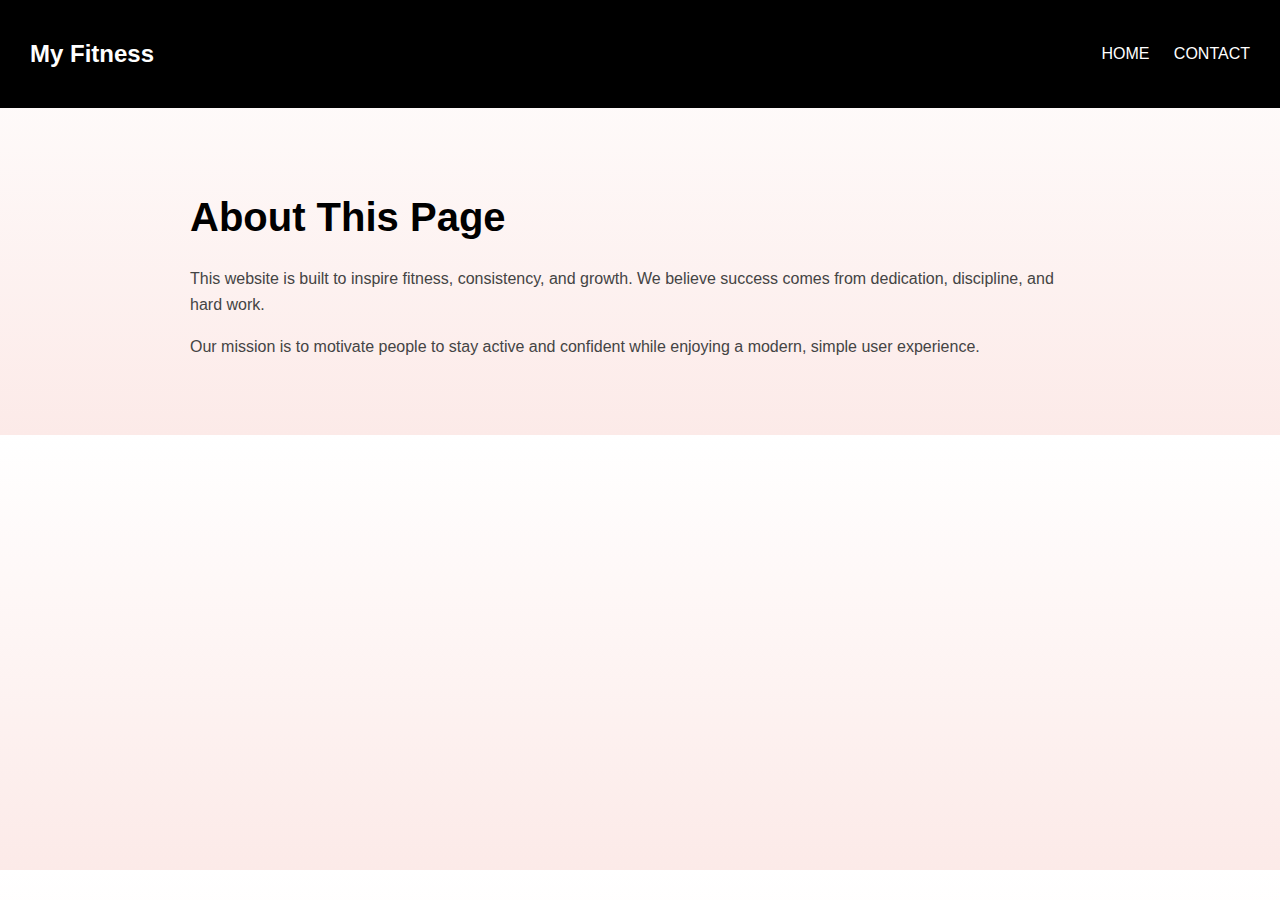
<file: about.html>
<!DOCTYPE html>
<html lang="en">
<head>
    <meta charset="UTF-8">
    <meta name="viewport" content="width=device-width, initial-scale=1.0">
    <title>About</title>
</head>
<body>
    <style>
    body {
      font-family: Arial, Helvetica, sans-serif;
      margin: 0;
      background: linear-gradient(#ffffff, #fceae8);
    }

    header {
      padding: 20px 30px;
      background: black;
      color: white;
      display: flex;
      justify-content: space-between;
      align-items: center;
    }

    a {
      color: white;
      text-decoration: none;
      margin-left: 20px;
    }

    .content {
      padding: 60px 30px;
      max-width: 900px;
      margin: auto;
    }

    h1 {
      font-size: 40px;
    }

    p {
      line-height: 1.6;
      color: #444;
    }
  </style>
</head>
<body>

<header>
  <h2>My Fitness</h2>
  <nav>
    <a href="index.html">HOME</a>
    <a href="contact.html">CONTACT</a>
  </nav>
</header>

<div class="content">
  <h1>About This Page</h1>
  <p>
    This website is built to inspire fitness, consistency, and growth.
    We believe success comes from dedication, discipline, and hard work.
  </p>

  <p>
    Our mission is to motivate people to stay active and confident
    while enjoying a modern, simple user experience.
  </p>
</div>

</body>
</html>
</file>
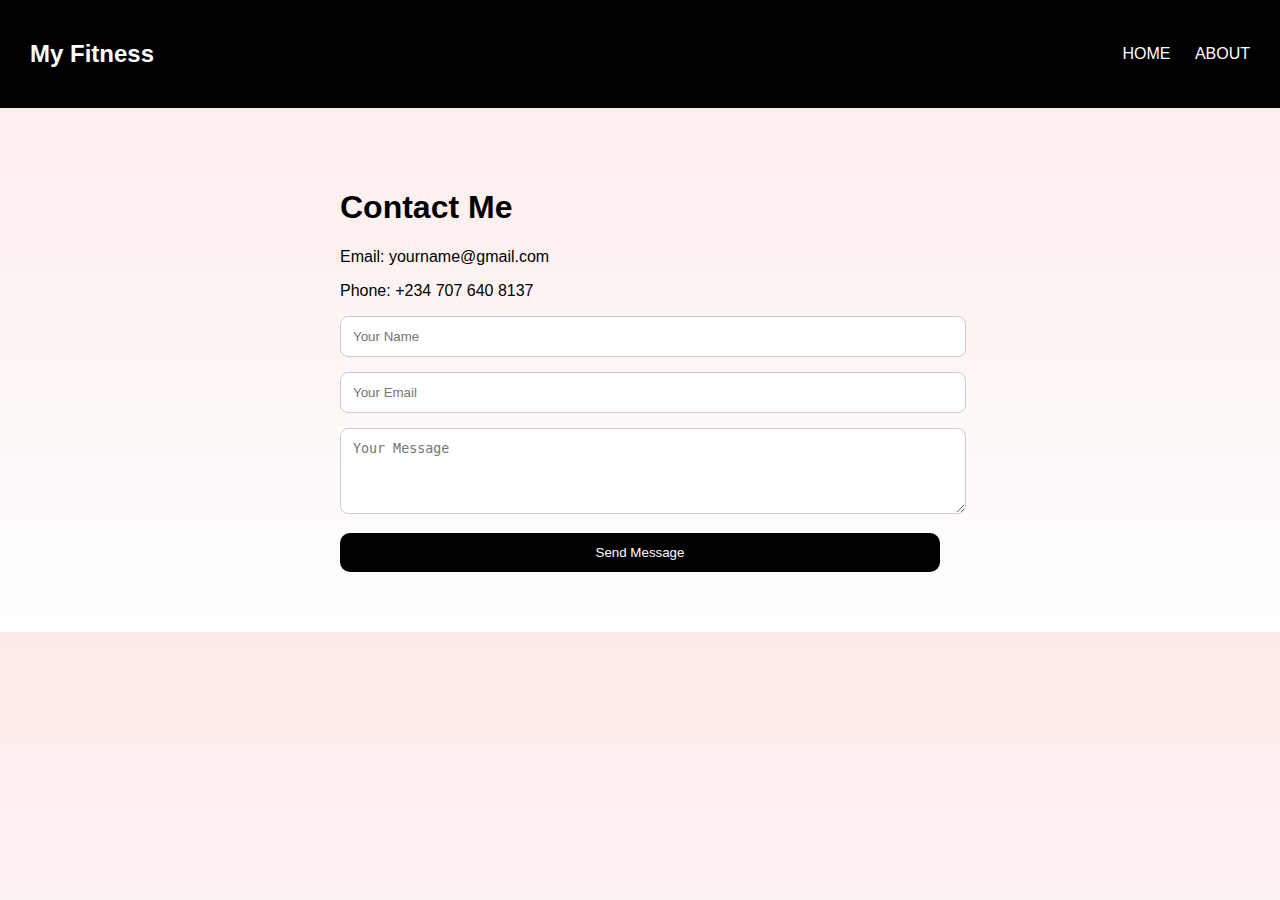
<file: contact.html>
<!DOCTYPE html>
<html lang="en">
<head>
    <meta charset="UTF-8">
    <meta name="viewport" content="width=device-width, initial-scale=1.0">
    <title>Contact Me</title>
</head>
<body>
    <style>
    body {
      font-family: Arial, Helvetica, sans-serif;
      margin: 0;
      background: linear-gradient(#fceae8, #ffffff);
    }

    header {
      padding: 20px 30px;
      background: black;
      color: white;
      display: flex;
      justify-content: space-between;
      align-items: center;
    }

    a {
      color: white;
      text-decoration: none;
      margin-left: 20px;
    }

    .content {
      padding: 60px 30px;
      max-width: 600px;
      margin: auto;
    }

    input, textarea {
      width: 100%;
      padding: 12px;
      margin-bottom: 15px;
      border-radius: 8px;
      border: 1px solid #ccc;
    }

    button {
      width: 100%;
      padding: 12px;
      background: black;
      color: white;
      border: none;
      border-radius: 10px;
      cursor: pointer;
    }
  </style>
</head>
<body>

<header>
  <h2>My Fitness</h2>
  <nav>
    <a href="index.html">HOME</a>
    <a href="about.html">ABOUT</a>
  </nav>
</header>

<div class="content">
  <h1>Contact Me</h1>

  <p>Email: yourname@gmail.com</p>
  <p>Phone: +234 707 640 8137</p>

  <form>
    <input type="text" placeholder="Your Name" required>
    <input type="email" placeholder="Your Email" required>
    <textarea placeholder="Your Message" rows="4"></textarea>
    <button type="submit">Send Message</button>
  </form>
</div>
</body>
</html>
</file>
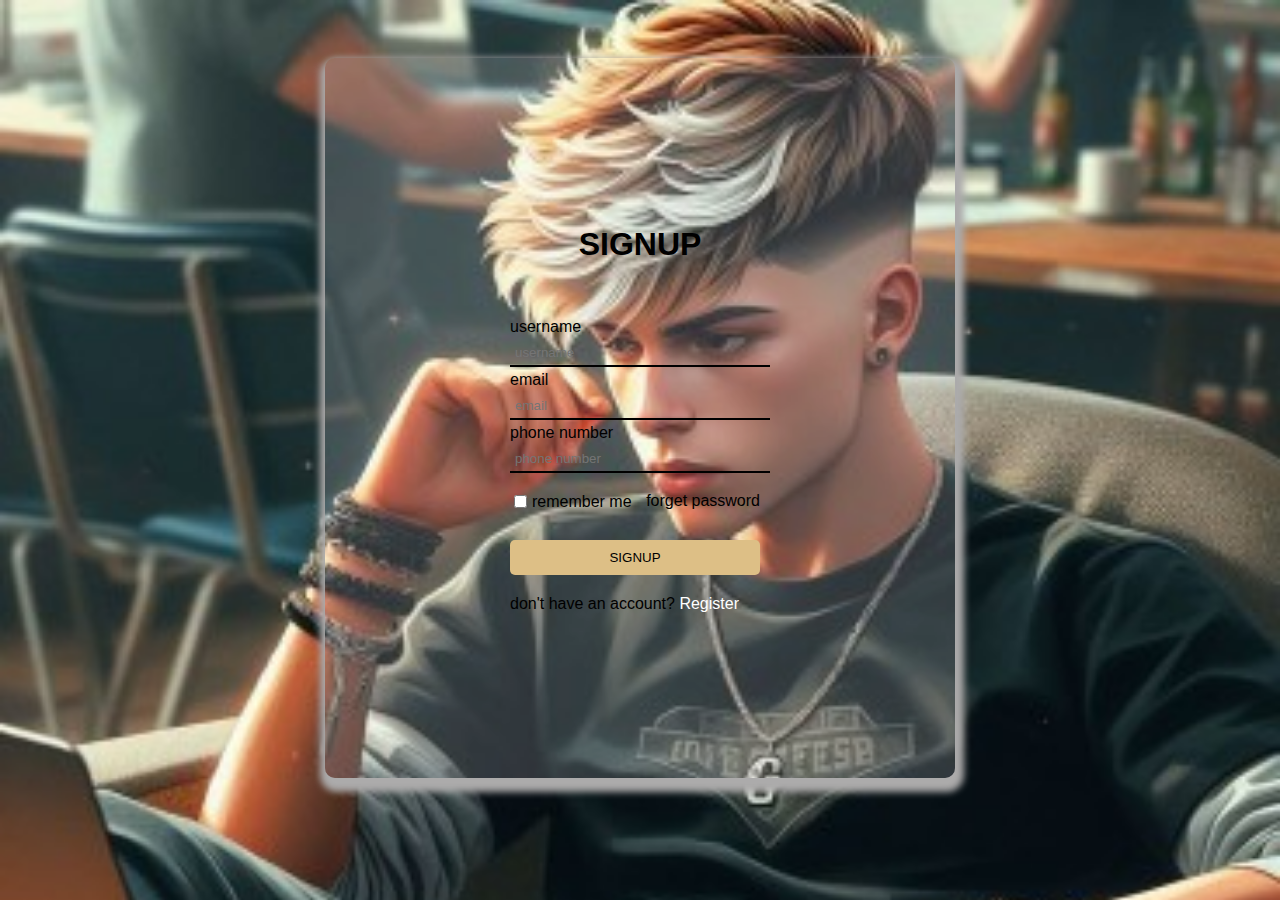
<file: sign.html>
<!DOCTYPE html>
<html lang="en">
<head>
    <meta charset="UTF-8">
    <meta name="viewport" content="width=device-width, initial-scale=1.0">
    <title>sign up page</title>
    <style>
       body{
    font-family: Arial, Helvetica, sans-serif;
    background-image: url("./image/thankgod\ 031.jpg");
    background-repeat: no-repeat;
    background-size: cover;
    display: flex;
    justify-content: center;
    align-items: center;
}
.container{
    display: flex;
}

.logininputs{
    border-radius: 10px;
    background-color:rgba(248, 246, 250, 0.178);
    min-height: 80vh;
    min-width: 70vh;
    margin-top: 50px;
    display: flex;
    justify-content: center;
    align-items: center;
    flex-direction: column;
    text-size-adjust: 70px;
    box-shadow: 2px 7px 7px 7px rgb(172, 171, 171);
}
.setinput{
    line-height: 25px;
    margin-top: 30px;
}
.profile{
    width: 250px;
    padding: 5px;
    border: none;
    border-bottom: 2px solid black;
    background-color: rgba(255, 255, 255, 0);
}
.group{
    width: 250px;
    display: flex;
    justify-content: space-between;
}
.h1{
   text-align: center; 
}
.login{
    width: 250px;
    border-radius: 5px;
    padding: 10px;
    background-color: rgb(221, 191, 134);
    border: none;
    margin-top: 10px;
}
a :hover{
    background-color: rgb(22, 72, 165);
    color: whitesmoke;
    cursor: pointer;
}
    </style>
</head>
<body>
        <div class="container">
            <div class="logininputs">
                <h1 class="head1">SIGNUP</h1>
                <form class="setinput" action="" method="post">
                    <label for="username">username</label><br>
                    <input class="profile" type="username" name="" id=""  placeholder="username" required><br>
                    <label for="name">email</label><br>
                    <input class="profile" type="email" name="" id="" placeholder="email" required><br>
                    <label for="number">phone number</label><br>
                    <input class="profile" type="number" name="" id="" placeholder="phone number" required><br>
                    <div class="group">
                        <main style="display: flex; gap: 2px;">
                            <input class="check" type="checkbox" name="" id="">
                            <p>remember me</p>
                            
                        </main>
                        <a style="margin-top: 15px; text-decoration: none; color: black;" href="">forget password</a>
                    </div>
                    <button type="submit" class="login">SIGNUP</button>
                    <p>don't have an account? <a style="text-decoration: none; color: white;" href="">Register</a></p>
                </form>
            </div>
    </div>
    <script>
  const form = document.querySelector("form");

  form.addEventListener("submit", function (e) {
    e.preventDefault();

    // Save login status
    localStorage.setItem("isLoggedIn", "true");

    alert("✅ You have signed in correctly!");

    // Redirect to explore page
    window.location.href = "explore.html";
  });
</script>
</body>
</html>
</file>
